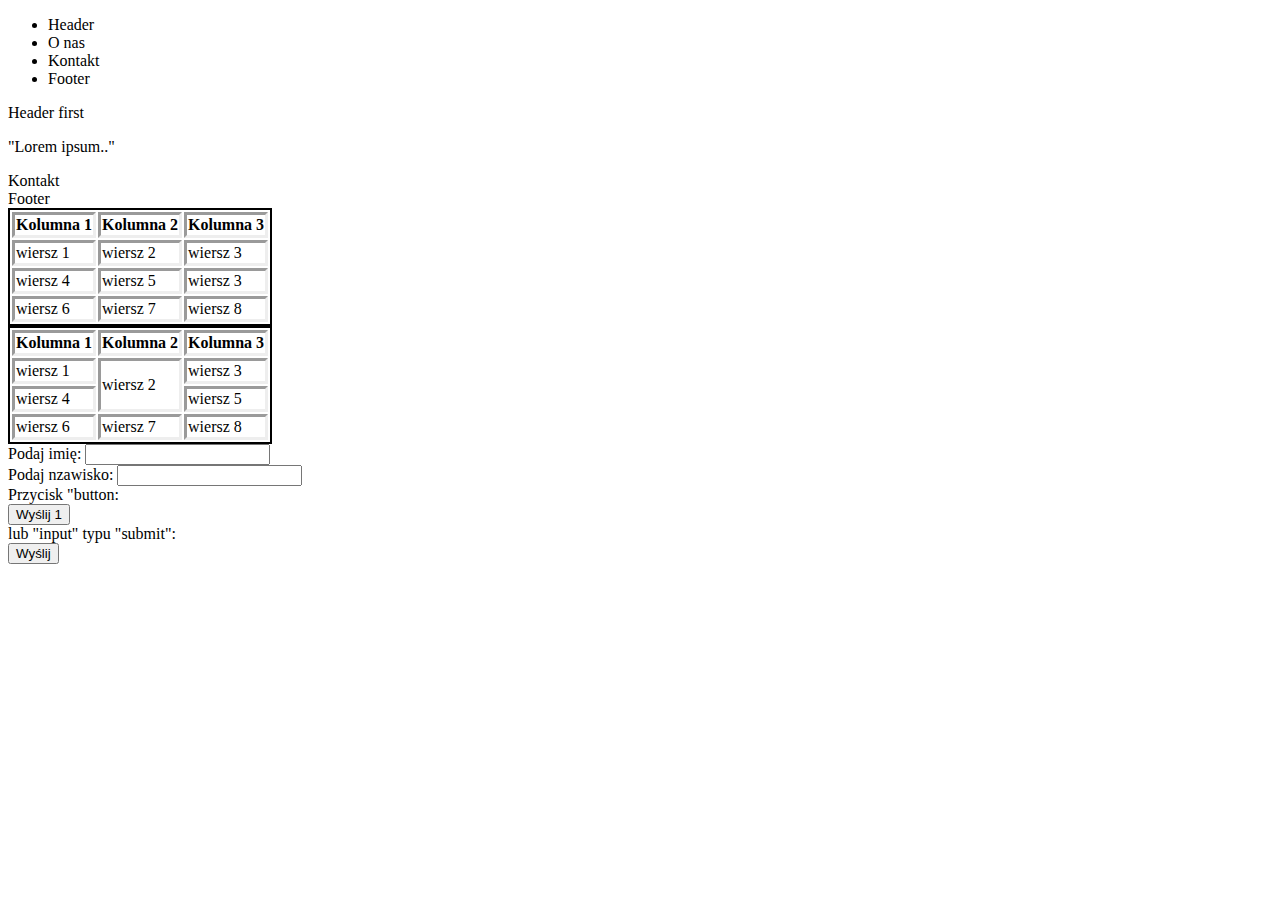
<file: zad14/index.html>
<!DOCTYPE html>
<html lang="pl">
<head>
    <meta charset="UTF-8">
    <meta http-equiv="X-UA-Compatible" content="IE=edge">
    <meta name="viewport" content="width=device-width, initial-scale=1.0">
    <title>Zadanie 14</title>
    <style>
        table{border: 2px solid #000}
        th, td {border-style: inset}
    </style>
</head>
<body>
    <!-- Zad. 14 -->
    <!-- Nav section with ul and li  -->
    <nav id="menu-nav">
        <ul id="menu-nav-ul">
            <li>Header</li>
            <li>O nas</li>
            <li>Kontakt</li>
            <li>Footer</li>
        </ul>
    </nav>
    <!-- Header section -->
    <header id="main">Header first</header>
    <!-- About us section -->
    <section id="o-nas">
        <p class="tekst">"Lorem ipsum.."</p>
    </section>
    <!-- Contact section -->
    <section id="kontakt">Kontakt</section>
    <!-- Footer section -->
    <footer id="footer">Footer</footer>
    <!-- Zad. 15 -->
    <table>
        <th>Kolumna 1</th>
        <th>Kolumna 2</th>
        <th>Kolumna 3</th>
        <tr>
            <td>wiersz 1</td>
            <td>wiersz 2</td>
            <td>wiersz 3</td>
        </tr>
        <tr>
            <td>wiersz 4</td>
            <td>wiersz 5</td>
            <td>wiersz 3</td>
        </tr>
        <tr>
            <td>wiersz 6</td>
            <td>wiersz 7</td>
            <td>wiersz 8</td>
        </tr>
    </table>
    <!-- Zad. 16 -->
    <table>
        <tr>  
            <th>Kolumna 1</th>
            <th>Kolumna 2</th>
            <th>Kolumna 3</th>
        </tr>
        <tr>
            <td >wiersz 1</td>
            <td rowspan="2">wiersz 2</td>
            <td>wiersz 3</td>
        </tr>
        <tr>
            <td>wiersz 4</td>
            <td>wiersz 5</td>
        </tr>
        <tr>
            <td>wiersz 6</td>
            <td>wiersz 7</td>
            <td>wiersz 8</td>
        </tr>
    </table>
     <!-- Zad. 17 -->
    <form>
        <label for="input-imie" name="imie-ety">Podaj imię:</label>
        <input type="text" name="imie-text" id="input-imie">
        <br>
        <label for="input-nazwisko" name="nazwisko-ety">Podaj nzawisko:</label>
        <input type="text" name="nazwisko-text" id="input-nazwisko">
        <br>
        <label for="wyslij-button-1">Przycisk "button:</label>
        <br>
        <button id="wyslij-button-1">Wyślij 1</button>
        <br>
        <label for="wyslij-buton-2">lub "input" typu "submit":</label>
        <br>
        <input type="submit" value="Wyślij" id="wyslij-buton-2">
    </form>
</body>
</html>
</file>
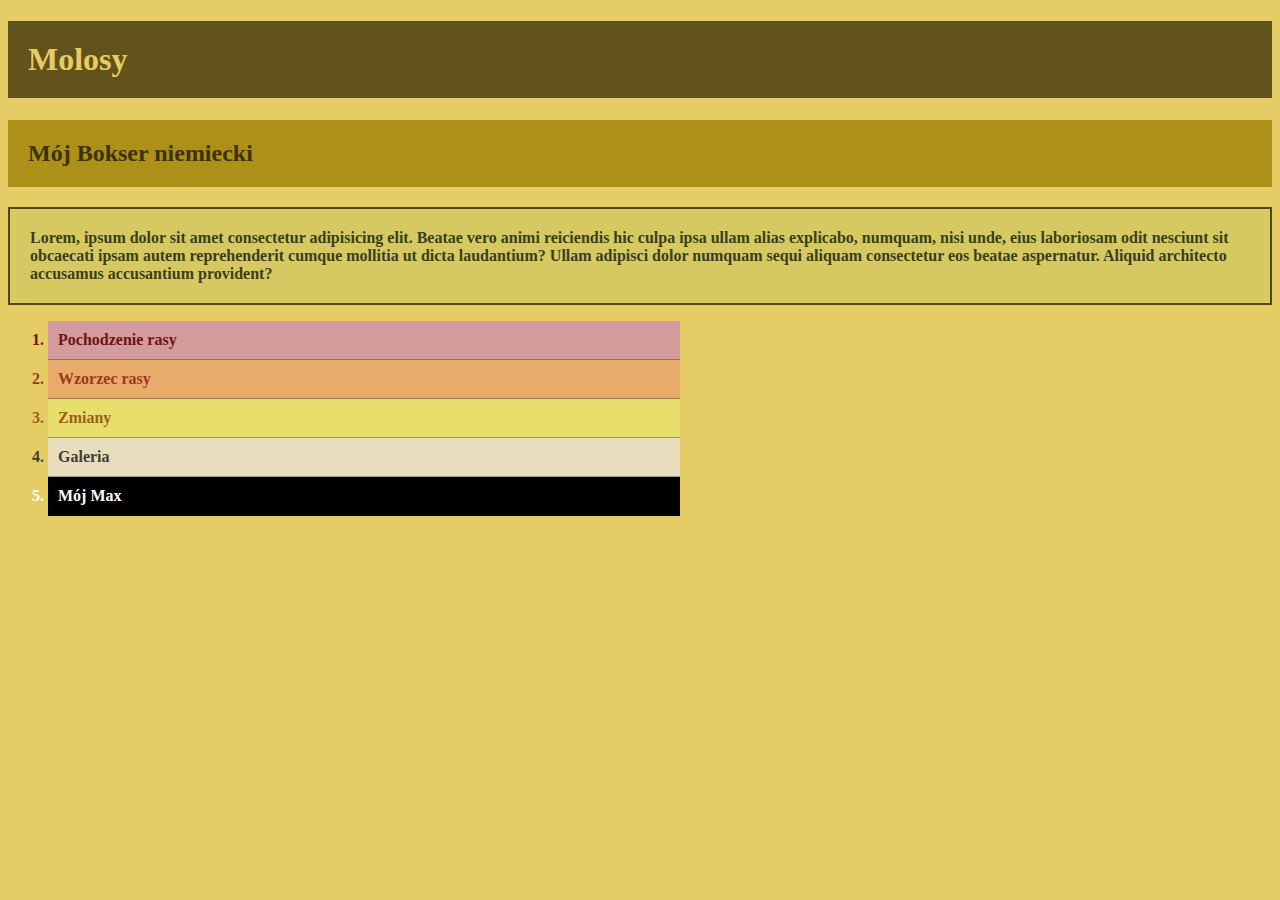
<file: CSS/Zad25/index.html>
<!DOCTYPE html>
<html lang="pl">
<head>
    <meta charset="UTF-8">
    <meta http-equiv="X-UA-Compatible" content="IE=edge">
    <meta name="viewport" content="width=device-width, initial-scale=1.0">
    <title>Document</title>
    <link rel="stylesheet" href="style.css">
</head>
<body>
    <h1>Molosy</h1>
    <h2>Mój Bokser niemiecki</h2>
    <p>Lorem, ipsum dolor sit amet consectetur adipisicing elit. Beatae vero animi reiciendis hic culpa ipsa ullam alias explicabo, numquam, nisi unde, eius laboriosam odit nesciunt sit obcaecati ipsam autem reprehenderit cumque mollitia ut dicta laudantium? Ullam adipisci dolor numquam sequi aliquam consectetur eos beatae aspernatur. Aliquid architecto accusamus accusantium provident?</p>
    <ol>
        <li class="li-1">Pochodzenie rasy</li>
        <li class="li-2">Wzorzec rasy</li>
        <li class="li-3">Zmiany</li>
        <li class="li-4">Galeria</li>
        <li class="li-5">Mój Max</li>
    </ol>
</body>
</html>
</file>
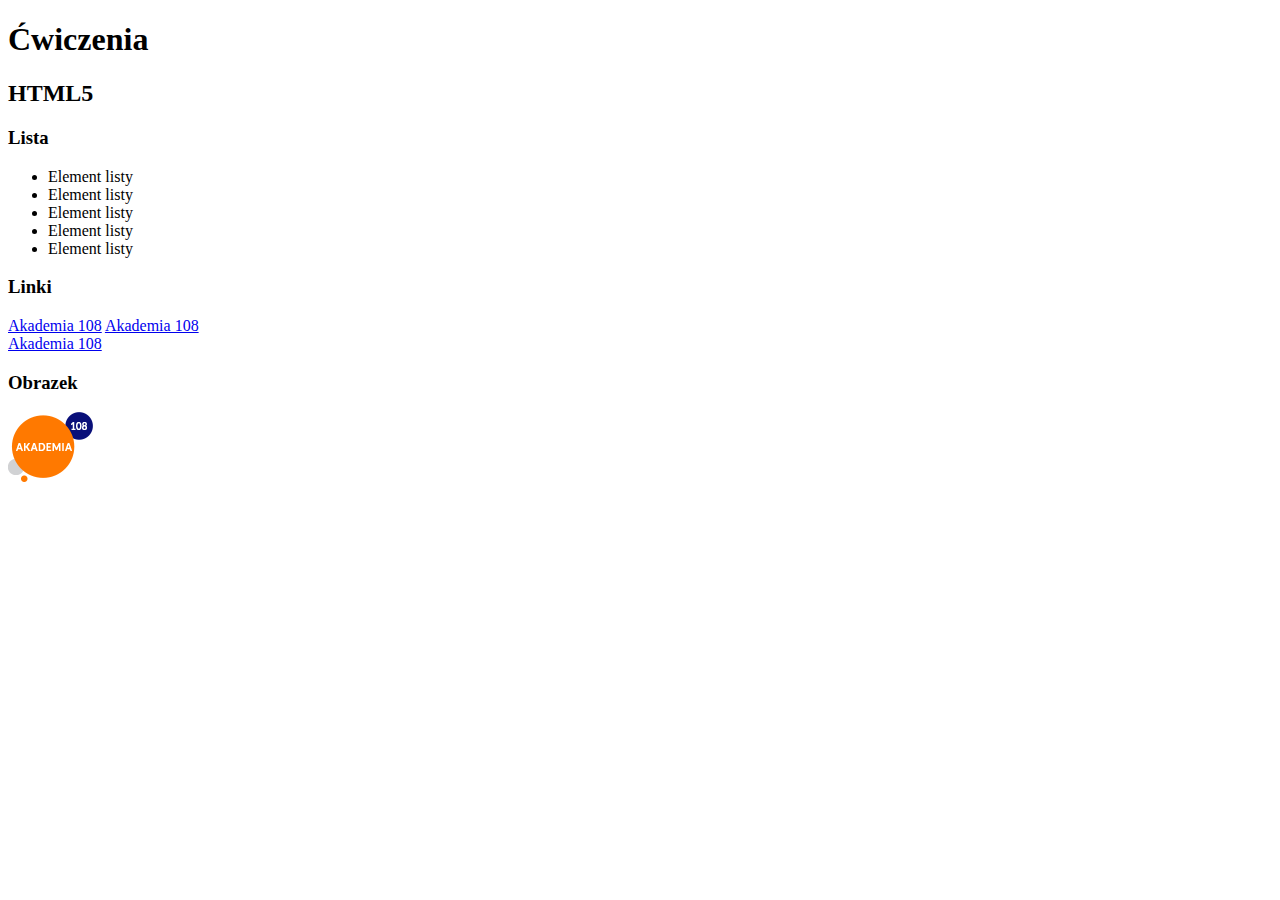
<file: zad18/zadaie18.html>
<!DOCTYPE html>
<html lang="pl">
<head>
    <meta charset="UTF-8">
    <meta http-equiv="X-UA-Compatible" content="IE=edge">
    <meta name="viewport" content="width=device-width, initial-scale=1.0">
    <title>Zadanie 18 </title>
</head>
    <!-- Zadanie 18 -->
    <!-- Header 1 -->
    <h1>Ćwiczenia</h1>
    <!-- Header 2 -->
    <h2>HTML5</h2>
    <!-- Header 3 -->
    <h3>Lista</h3>
    <!-- List section-->
    <ul>
        <li>Element listy</li>
        <li>Element listy</li>
        <li>Element listy</li>
        <li>Element listy</li>
        <li>Element listy</li>
    </ul>
    <!-- Link section -->
    <h3>Linki</h3>
   <a href="https://akademia108.pl/">Akademia 108</a>
   <a href="https://akademia108.pl/">Akademia 108</a>
   <br>
   <a href="https://akademia108.pl/">Akademia 108</a>
   <br>
   <!-- Image section -->
   <h3>Obrazek</h3>
   <img src="akademia108_logo_mob.png" alt="Akademia 108 logo" />
</body>
</html>
</file>
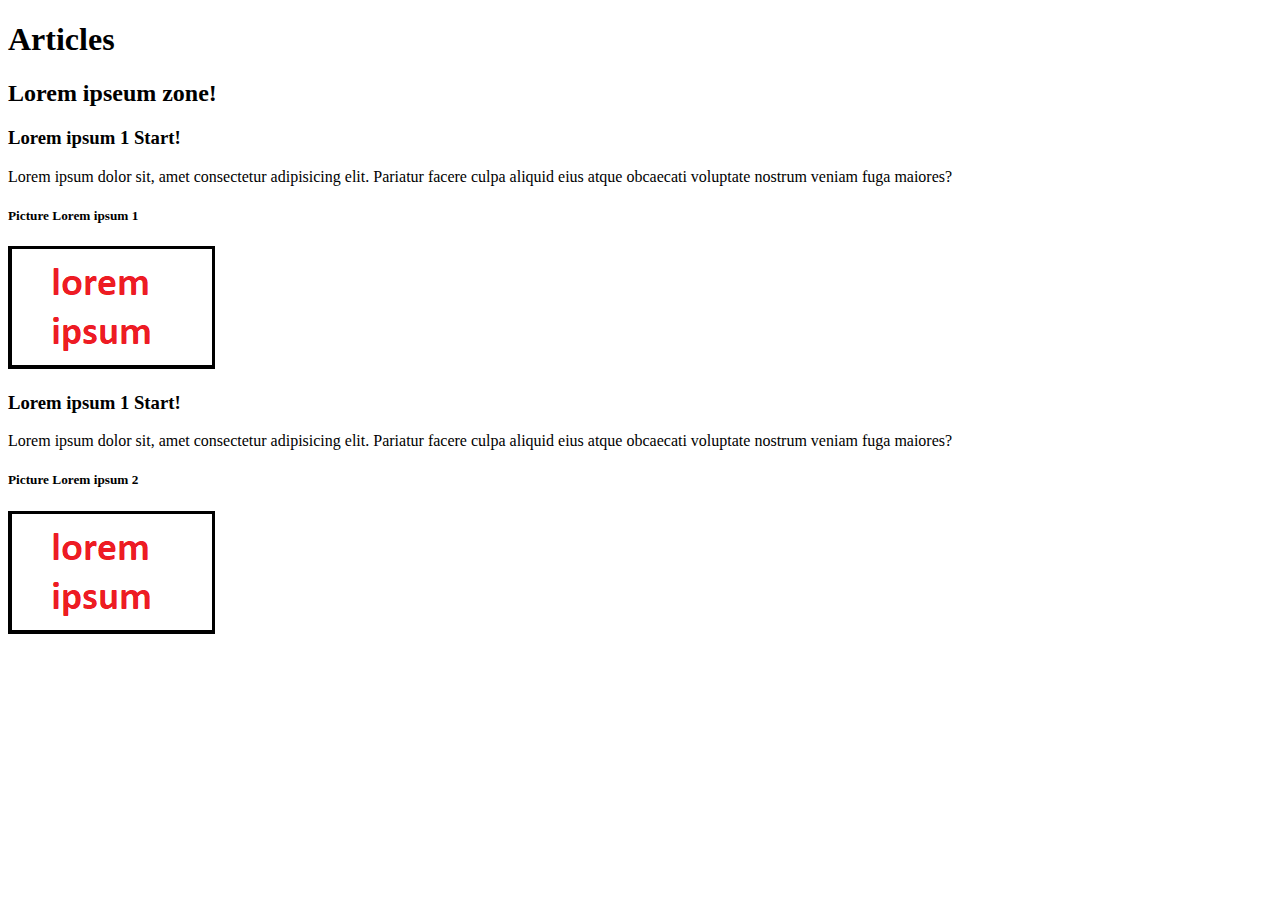
<file: zad19/zad19.html>
<!DOCTYPE html>
<html lang="pl">
<head>
    <meta charset="UTF-8">
    <meta http-equiv="X-UA-Compatible" content="IE=edge">
    <meta name="viewport" content="width=device-width, initial-scale=1.0">
    <title>Zadanie 19</title>
</head>
<body>
    <!-- Zad. 19 -->
    <!-- Nagłówek główny - H1 -  dla całej strony/projektu -->
    <h1>Articles</h1>

    <!-- Sekcja wszystkich arykułów -->
    <section id="articless-all-root">

        <!-- Nagłówek główny wszystkich artykułów  -->
        <h2>Lorem ipseum zone!</h2>

        <!-- Pierwszy artykuł -->
        <article id="article-root-1" class="article-root-1-cls">
            <!-- Nagłówek pierwszego artykułu -->
            <h3>Lorem ipsum 1 Start!</h3>
            <!-- Treśc w akapicie pierwszego arykułu -->
            <p class="p-cls"> Lorem ipsum dolor sit, amet consectetur adipisicing elit. Pariatur facere culpa aliquid eius atque obcaecati voluptate nostrum veniam fuga maiores? </p>
            <!-- Nagłówek zdjęcia w pierwszym artkule -->
            <h5>Picture Lorem ipsum 1</h5>
            <!-- Zdjęcie w pierwszym artykule -->
            <img src="loremIpsum.png" alt="Lorem ipsum pcture">
        </article>
        <!-- Drugi artykuł -->
        <article id="article-root-2" class="article-root-1-cls">
            <!-- Nagłówek drugiego artykułu -->
            <h3>Lorem ipsum 1 Start!</h3>
            <!-- Treśc w akapicie drugiego arykułu -->
            <p class="p-cls"> Lorem ipsum dolor sit, amet consectetur adipisicing elit. Pariatur facere culpa aliquid eius atque obcaecati voluptate nostrum veniam fuga maiores? </p>
            <!-- Nagłówek zdjęcia w drugim artkule -->
            <h5>Picture Lorem ipsum 2</h5>
            <!-- Zdjęcie w drugim artykule -->
            <img src="loremIpsum.png" alt="Lorem ipsum pcture">
        </article>
    </section>
</body>
</html>
</file>
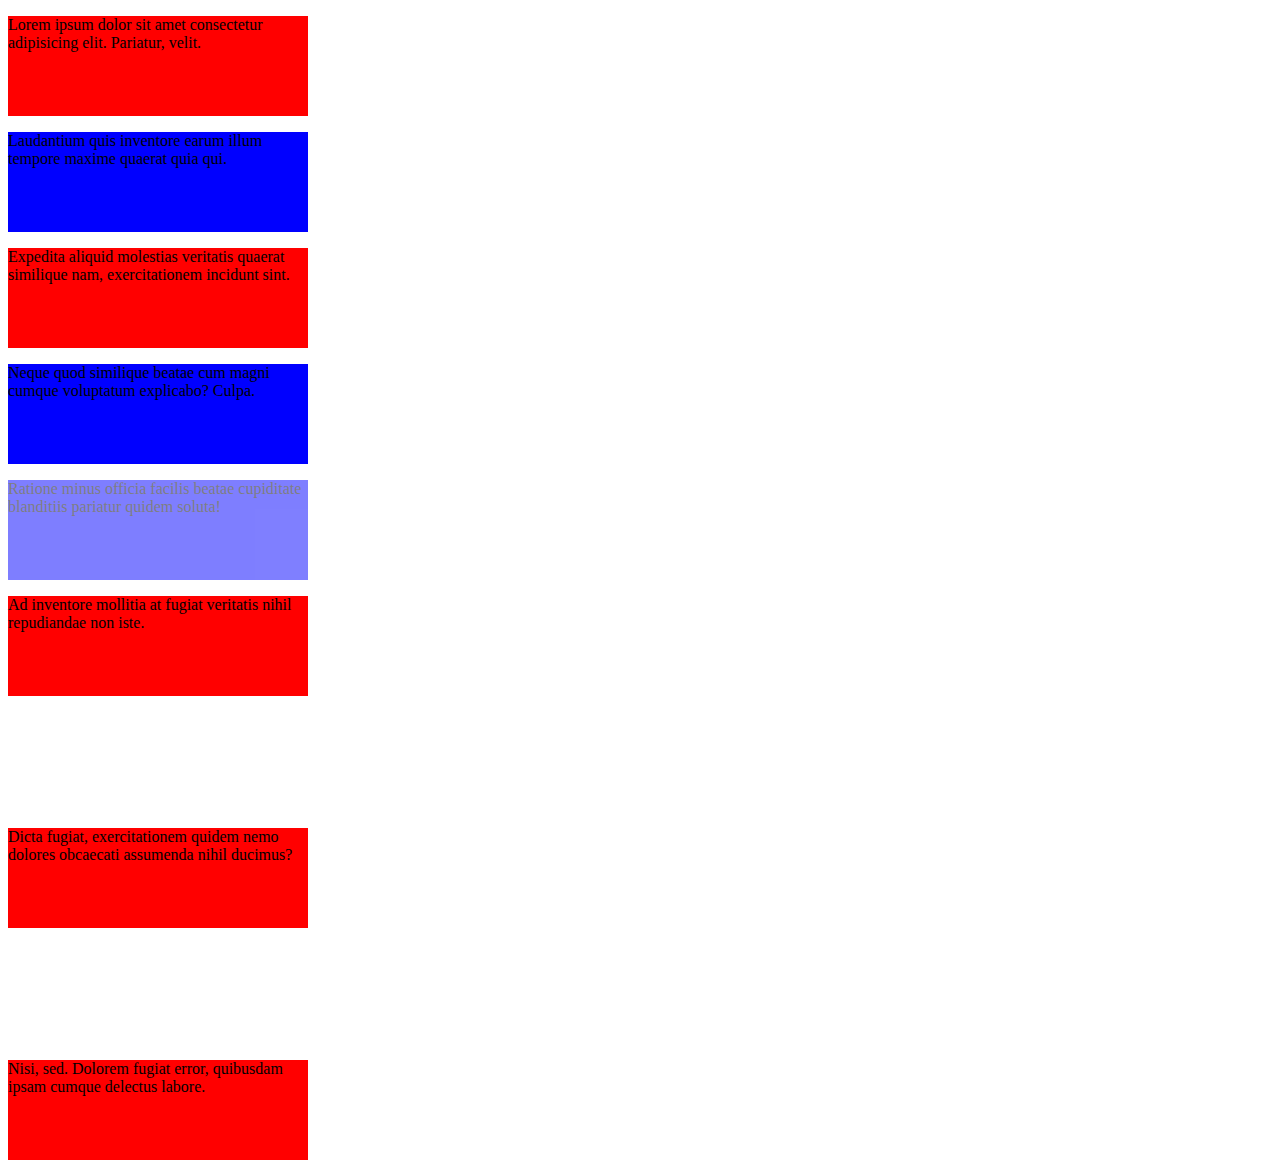
<file: zad26/zad26.html>
<!DOCTYPE html>
<html lang="pl">
<head>
    <meta charset="UTF-8">
    <meta http-equiv="X-UA-Compatible" content="IE=edge">
    <meta name="viewport" content="width=device-width, initial-scale=1.0">
    <title>Zadanie 26-css-wybrane-paragrafy</title>
    <link rel="stylesheet" href="style.css">
</head>
<body>
    <p class="p-cls">Lorem ipsum dolor sit amet consectetur adipisicing elit. Pariatur, velit.</p>
    <p class="p-cls p-blue">Laudantium quis inventore earum illum tempore maxime quaerat quia qui.</p>
    <p class="p-cls">Expedita aliquid molestias veritatis quaerat similique nam, exercitationem incidunt sint.</p>
    <p class="p-cls p-blue">Neque quod similique beatae cum magni cumque voluptatum explicabo? Culpa.</p>
    <p class="p-cls p-blue p-opacity-half">Ratione minus officia facilis beatae cupiditate blanditiis pariatur quidem soluta!</p>
    <p class="p-cls">Ad inventore mollitia at fugiat veritatis nihil repudiandae non iste.</p>
    <p class="p-cls p-opacity">Rerum natus voluptatibus odio reprehenderit, eveniet commodi magnam quasi at?</p>
    <p class="p-cls">Dicta fugiat, exercitationem quidem nemo dolores obcaecati assumenda nihil ducimus?</p>
    <p class="p-cls p-opacity">Odit itaque debitis ex voluptatem iste incidunt libero accusantium quia?</p>
    <p class="p-cls">Nisi, sed. Dolorem fugiat error, quibusdam ipsam cumque delectus labore.</p>

</body>
</html>
</file>
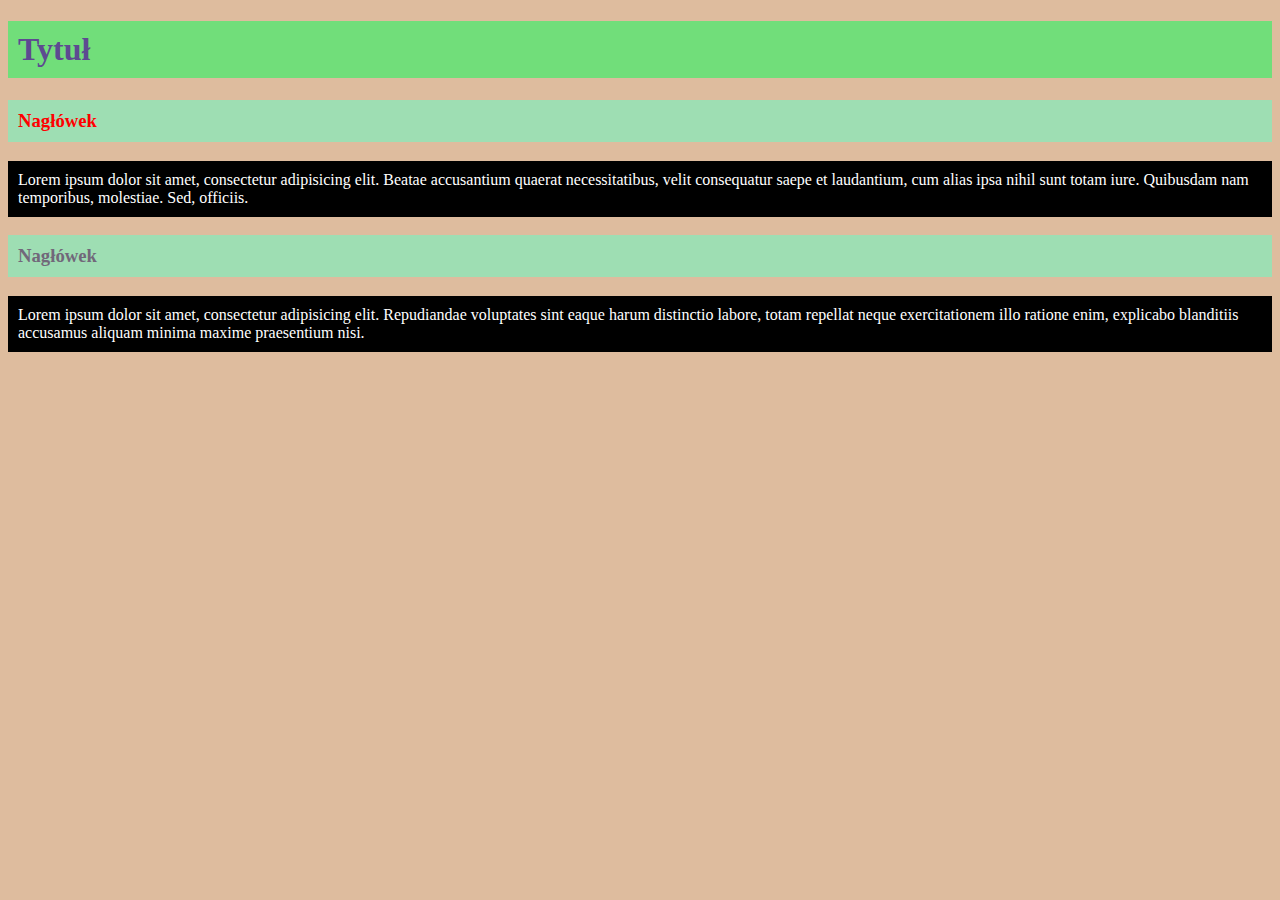
<file: zad27/zad27.html>
<!DOCTYPE html>
<html lang="pl">
<head>
    <meta charset="UTF-8">
    <meta http-equiv="X-UA-Compatible" content="IE=edge">
    <meta name="viewport" content="width=device-width, initial-scale=1.0">
    <title>Zad 27-css-delektory-css</title>
    <link rel="stylesheet" href="style.css">
</head>
<body>
    <h1>Tytuł</h1>
    <h3>Nagłówek</h3>
    <p>Lorem ipsum dolor sit amet, consectetur adipisicing elit. Beatae accusantium quaerat necessitatibus, velit consequatur saepe et laudantium, cum alias ipsa nihil sunt totam iure. Quibusdam nam temporibus, molestiae. Sed, officiis.</p>
    <h3>Nagłówek</h3>
    <p>Lorem ipsum dolor sit amet, consectetur adipisicing elit. Repudiandae voluptates sint eaque harum distinctio labore, totam repellat neque exercitationem illo ratione enim, explicabo blanditiis accusamus aliquam minima maxime praesentium nisi.</p>
</body>
</html>
</file>
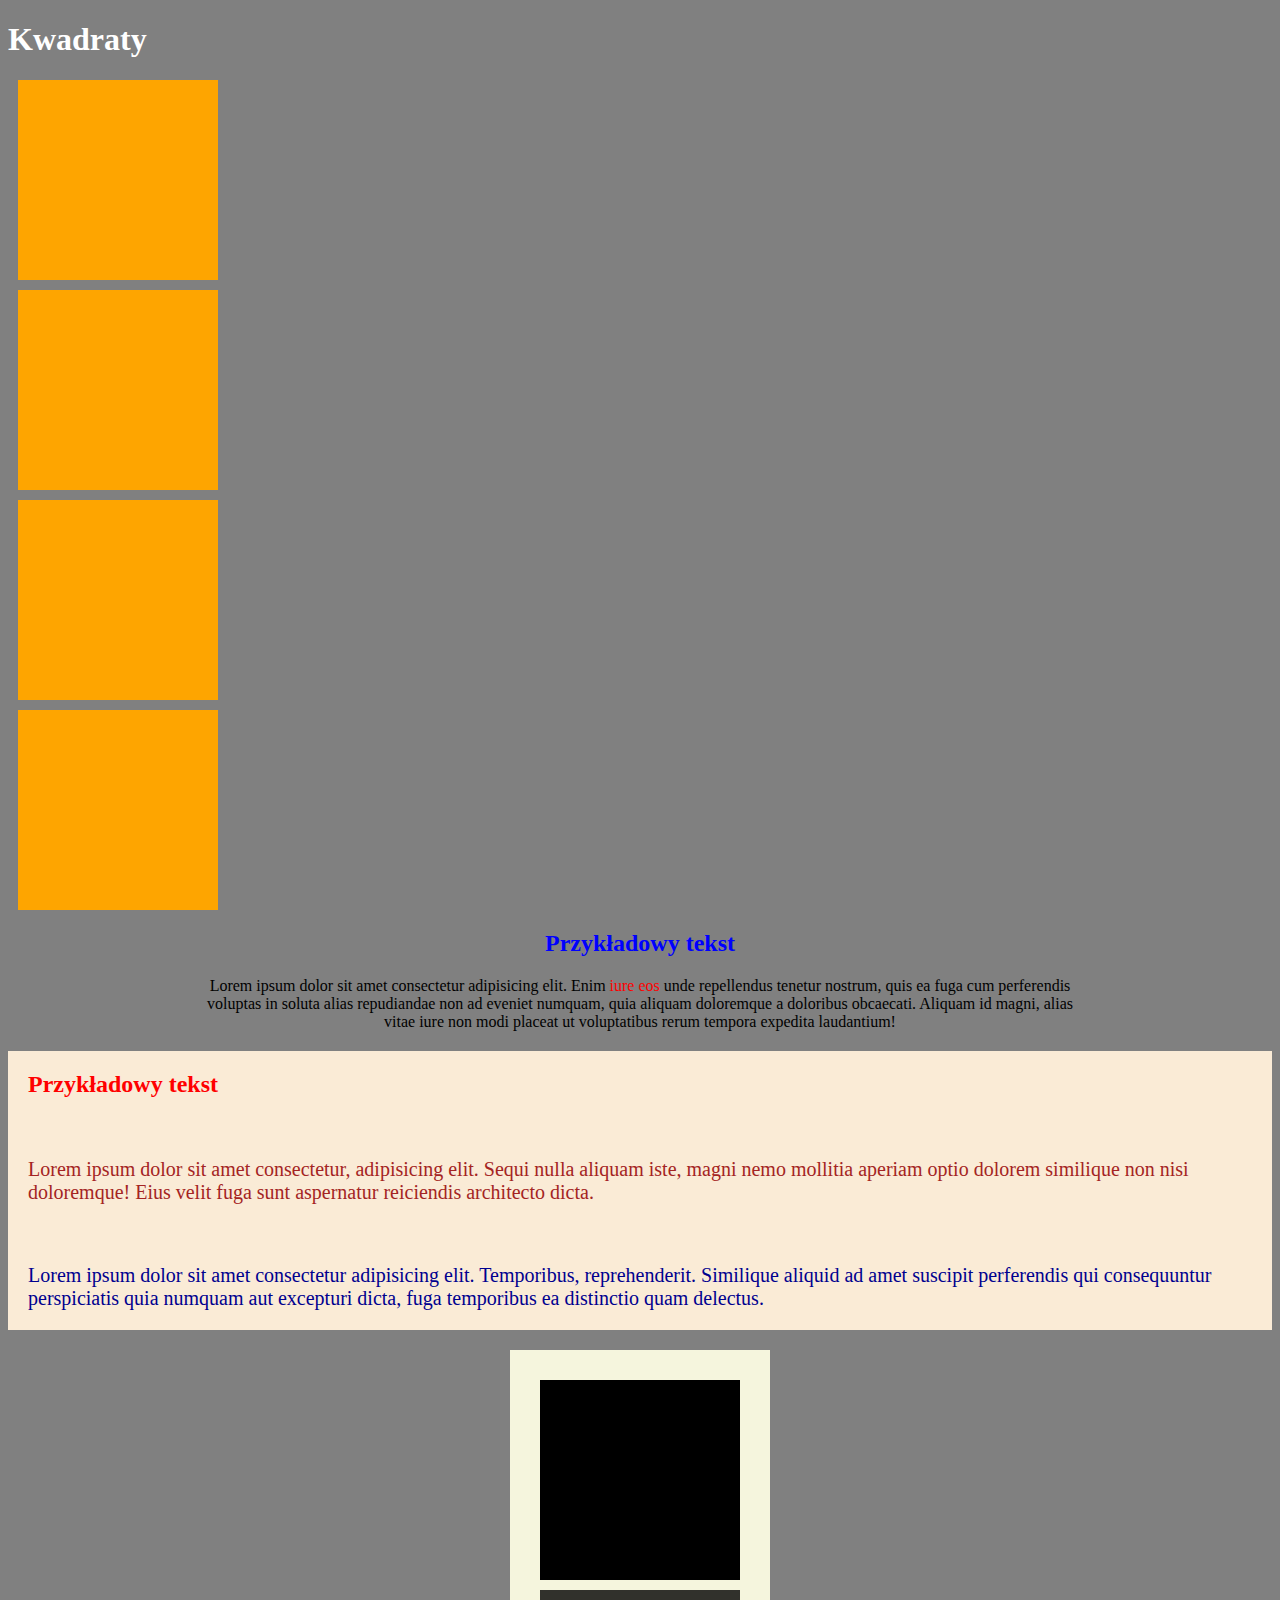
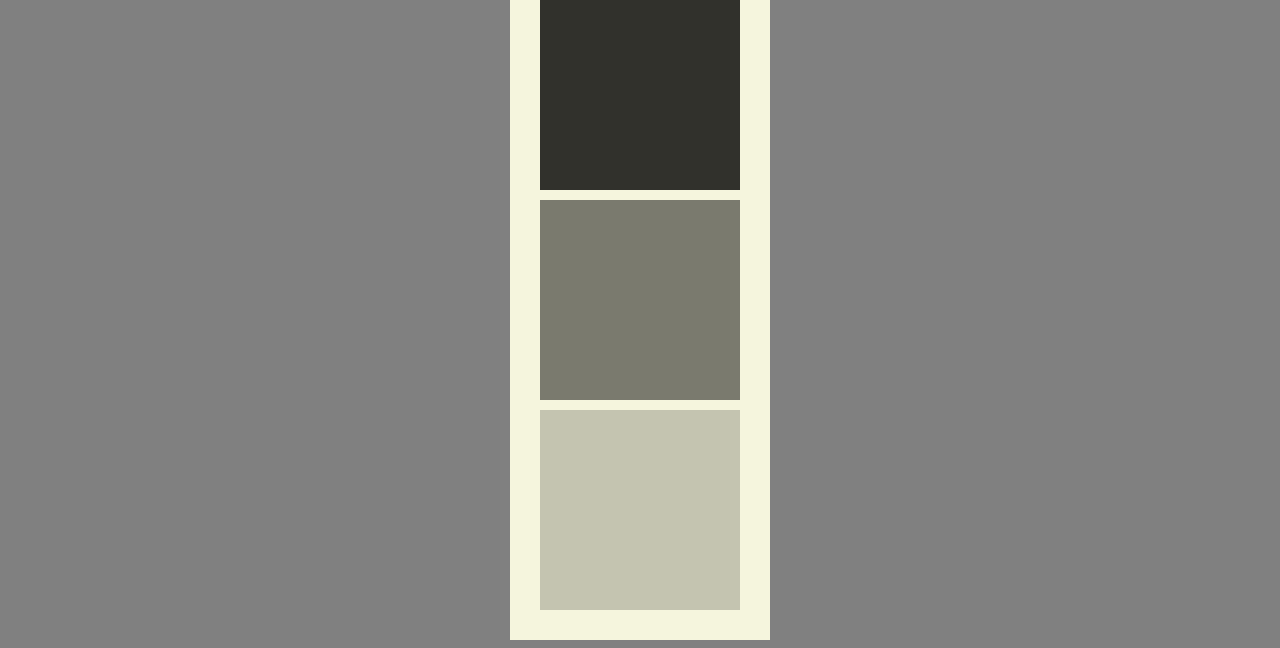
<file: CSS/Zad-21-24/cssStart.html>
<!DOCTYPE html>
<html lang="pl">
<head>
    <meta charset="UTF-8">
    <meta http-equiv="X-UA-Compatible" content="IE=edge">
    <meta name="viewport" content="width=device-width, initial-scale=1.0">
    <title>Zadania CSS Start</title>
    <link rel="stylesheet" href="css/style.css">
</head>
<body>
    <!-- Zadanie 21-css-kwadraty -->
    <h1>Kwadraty</h1>
    <div id="div1" class="div-cls"></div>
    <div id="div2" class="div-cls"></div>
    <div id="div3" class="div-cls"></div>
    <div id="div4" class="div-cls"></div>
    <!-- Zadanie 22-css-tekst -->
    <h2 class="zadTekst">Przykładowy tekst</h2>
    <p class="zadTekst-para">Lorem ipsum dolor sit amet consectetur adipisicing elit. Enim <span class=span-cls>iure eos</span> unde repellendus tenetur nostrum, quis ea fuga cum perferendis voluptas in soluta alias repudiandae non ad eveniet numquam, quia aliquam doloremque a doloribus obcaecati. Aliquam id magni, alias vitae iure non modi placeat ut voluptatibus rerum tempora expedita laudantium!</p>
    <!-- Zadanie 23-css-kolory -->
    <div id="zad23">
        <h2 class="zad23-header">Przykładowy tekst</h2>
        <p class="p-23-1">Lorem ipsum dolor sit amet consectetur, adipisicing elit. Sequi nulla aliquam iste, magni nemo mollitia aperiam optio dolorem similique non nisi doloremque! Eius velit fuga sunt aspernatur reiciendis architecto dicta. </p>
        <p class="p-23-2"> Lorem ipsum dolor sit amet consectetur adipisicing elit. Temporibus, reprehenderit. Similique aliquid ad amet suscipit perferendis qui consequuntur perspiciatis quia numquam aut excepturi dicta, fuga temporibus ea distinctio quam delectus. </p>
    </div>
    <!-- Zad. 24-css-kwadraty-przezroczyste -->
    <div id="cointainer-qwo">
        <div id="qw1" class="qw-cls"></div>
        <div id="qw2" class="qw-cls"></div>
        <div id="qw3" class="qw-cls"></div>
        <div id="qw4" class="qw-cls"></div>
    </div>


</body>
</html>
</file>
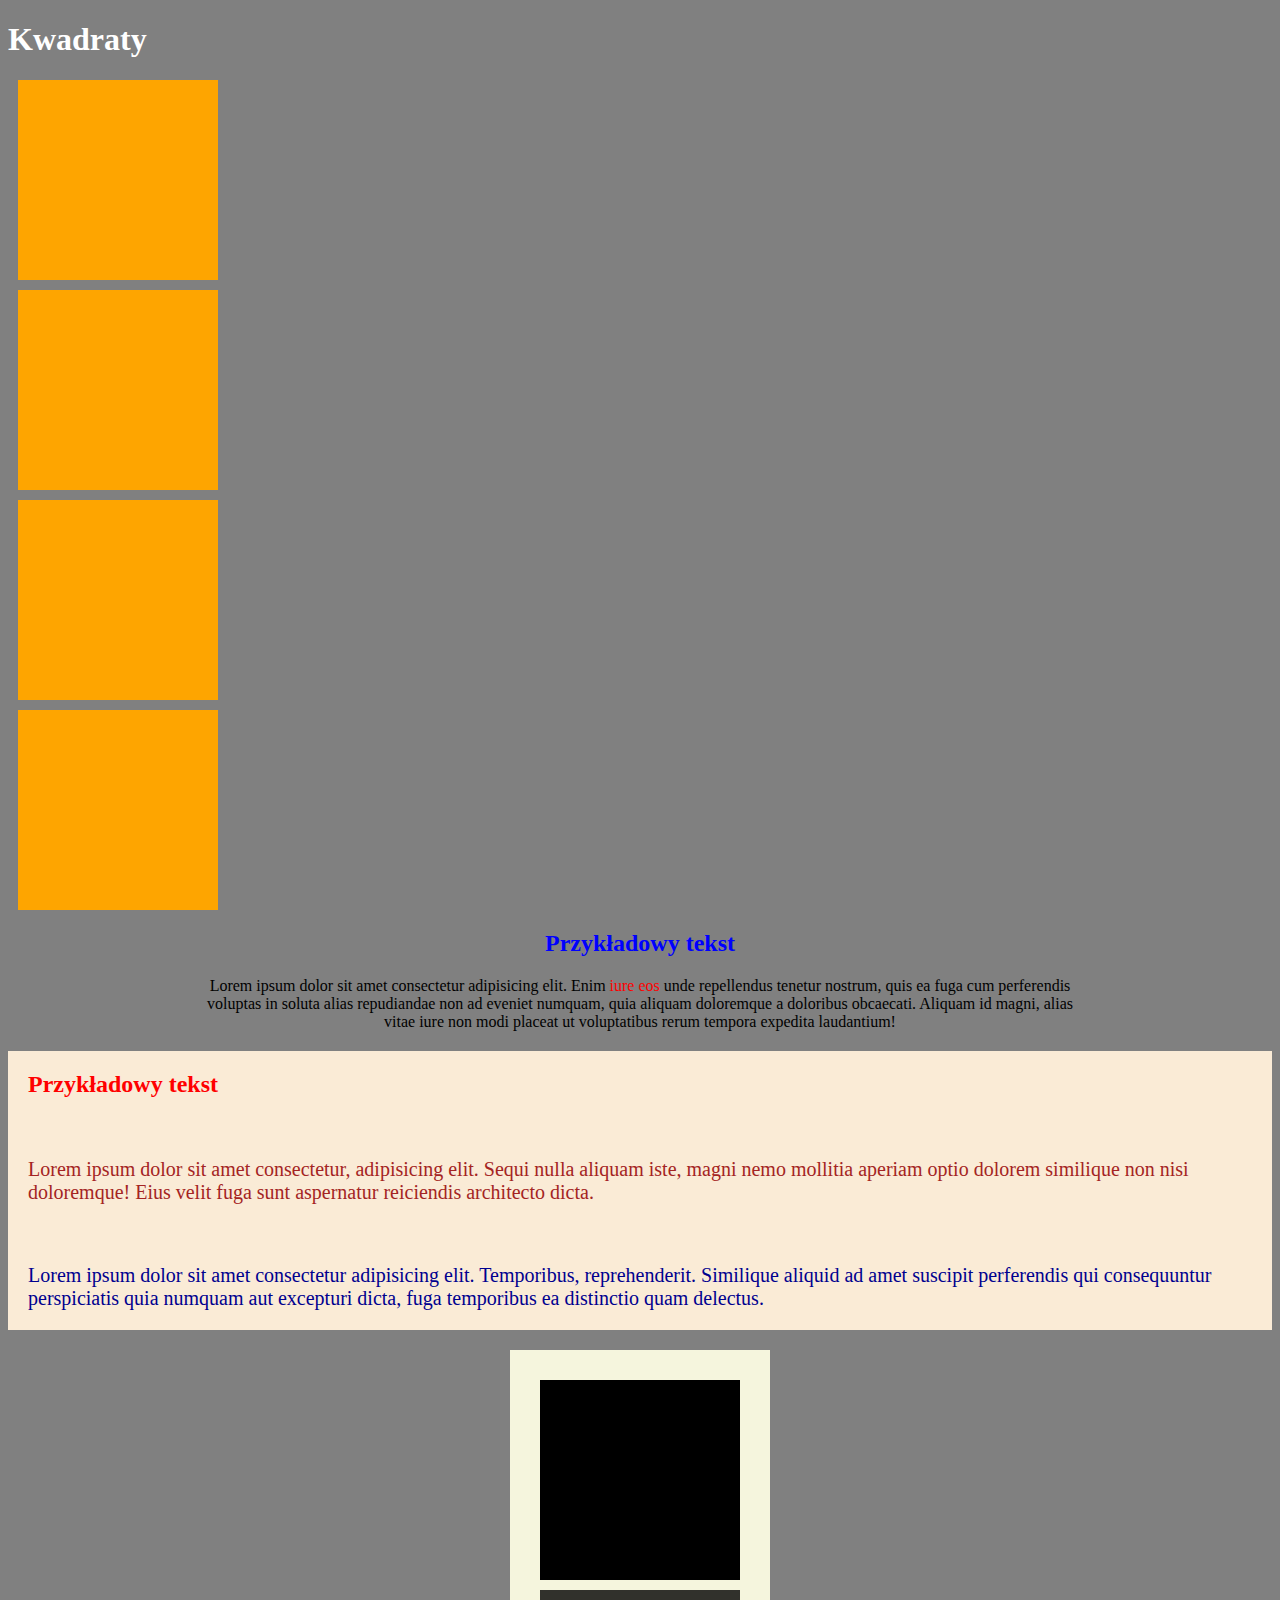
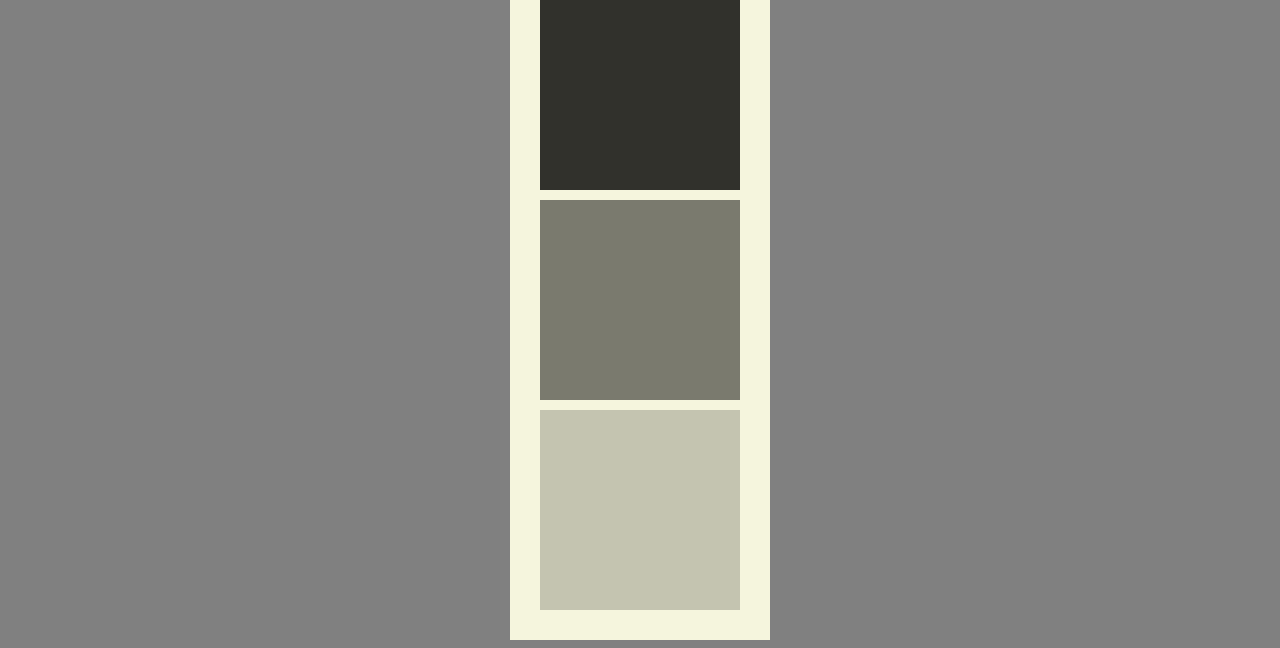
<file: CSS/Zad24/cssStart.html>
<!DOCTYPE html>
<html lang="pl">
<head>
    <meta charset="UTF-8">
    <meta http-equiv="X-UA-Compatible" content="IE=edge">
    <meta name="viewport" content="width=device-width, initial-scale=1.0">
    <title>Zadania CSS Start</title>
    <link rel="stylesheet" href="css/style.css">
</head>
<body>
    <!-- Zadanie 21-css-kwadraty -->
    <h1>Kwadraty</h1>
    <div id="div1" class="div-cls"></div>
    <div id="div2" class="div-cls"></div>
    <div id="div3" class="div-cls"></div>
    <div id="div4" class="div-cls"></div>
    <!-- Zadanie 22-css-tekst -->
    
    <h2 class="zadTekst">Przykładowy tekst</h2>
    <p class="zadTekst-para">Lorem ipsum dolor sit amet consectetur adipisicing elit. Enim <span class=span-cls>iure eos</span> unde repellendus tenetur nostrum, quis ea fuga cum perferendis voluptas in soluta alias repudiandae non ad eveniet numquam, quia aliquam doloremque a doloribus obcaecati. Aliquam id magni, alias vitae iure non modi placeat ut voluptatibus rerum tempora expedita laudantium!</p>
    <!-- Zadanie 23-css-kolory -->
    <div id="zad23">
        <h2 class="zad23-header">Przykładowy tekst</h2>
        <p class="p-23-1">Lorem ipsum dolor sit amet consectetur, adipisicing elit. Sequi nulla aliquam iste, magni nemo mollitia aperiam optio dolorem similique non nisi doloremque! Eius velit fuga sunt aspernatur reiciendis architecto dicta. </p>
        <p class="p-23-2"> Lorem ipsum dolor sit amet consectetur adipisicing elit. Temporibus, reprehenderit. Similique aliquid ad amet suscipit perferendis qui consequuntur perspiciatis quia numquam aut excepturi dicta, fuga temporibus ea distinctio quam delectus. </p>
    </div>
    <!-- Zad. 24-css-kwadraty-przezroczyste -->
    <div id="cointainer-qwo">
        <div id="qw1" class="qw-cls"></div>
        <div id="qw2" class="qw-cls"></div>
        <div id="qw3" class="qw-cls"></div>
        <div id="qw4" class="qw-cls"></div>
    </div>


</body>
</html>
</file>
<file: CSS/Zad25/style.css>
body {
    background-color: #E6CC65;
}

h1 {
    background-color: #61531B;
    padding: 20px;
    color: #E6CC65;

}

h2 {
    background-color: #AD9018;
    color: #3D3309;
    padding: 20px;
}

p {
    background-color: #D7C961;
    padding: 20px;
    border: 2px solid #4F4917;
    color: #38401A;
    font-weight: bolder;
}

ol li {
    width: 50%;
    font-weight: bolder;
    border-bottom: 1px solid rgb(0, 0, 0, 0.3);
    padding: 10px;
}

.li-1 {
    background-color: #d39c9c;
    color: #6f1313;
}

.li-2 {
    color: #9E391A;
    background-color: #E8AB6B;
}

.li-3 {
    color: #9E5E19;
    background-color: #E8DE6B;
}

.li-4 {
    color: #403F34;
    background-color: #E8DEBE;
}

.li-5 {
    color: #fff;
    background-color: #000;
}
</file>
<file: zad26/style.css>
.p-cls {
    width: 300px;
    height: 100px;
    background-color: rgb(2550, 0, 0);
}

.p-blue {
    background-color: rgb(0, 0, 255);
}

.p-opacity {
    opacity: 0;
}
.p-opacity-half {
    opacity: 0.5;
}
</file>
<file: zad27/style.css>
body {
    background-color: #DEBC9E;
}

h1 {
    background-color: #71DE7A;
    color: #5D4A91;
    padding: 10px;
}

h3 {
    color: #71687A;
    background-color: #9EDEB3;
    padding: 10px;
}

p {
    color: #fff;
    background-color: #000;
    padding: 10px;
}

h1+h3 {
    color: red;
}
</file>
<file: CSS/Zad-21-24/css/style.css>
body {
    background-color: #808080;
}

h1 {
    color: #fff;
}

/* zad 22 */
.div-cls {
    box-sizing: border-box;
    width: 200px;
    height: 200px;
    background-color: #fea500;
    margin: 10px;
}

.zadTekst {
    color: blue;
    text-align: center;
}

.zadTekst-para {
    display: block;
    width: 70%;
    margin: 0 auto;
    text-align: center;
    font-size: 1.5;
}

.span-cls {
    color: #ff0000;
}

/* Zad 23 */
#zad23 {
    background-color: #faebd6;
}

.zad23-header {
    padding: 20px;
    color: #ff0000;
}

.p-23-1 {
    color: #a42423;
}

.p-23-2 {
    color: #00008f;
}

.p-23-1,
.p-23-2 {
    padding: 20px;
    font-size: 20px;
}

/* Zad 24 */
#container-qwo {
    width: 50%;
    height: auto;
}

#cointainer-qwo {
    margin: 0 auto;
    padding: 20px;
    width: 220px;
    height: auto;
    background-color: #f5f5dd;
}

.qw-cls {
    text-align: center;
    margin: 0 auto;
    width: 200px;
    height: 200px;
    margin: 10px;
}

#qw1 {
    background-color: rgb(0, 0, 0, 1);
}

#qw2 {
    background-color: rgb(0, 0, 0, 0.8);
}

#qw3 {
    background-color: rgb(0, 0, 0, 0.5);
}

#qw4 {
    background-color: rgb(0, 0, 0, 0.2);
}
</file>
<file: CSS/Zad24/css/style.css>
body {
    background-color: #808080;
}

h1 {
    color: #fff;
}

.div-cls {
    box-sizing: border-box;
    width: 200px;
    height: 200px;
    background-color: #fea500;
    margin: 10px;
}

.zadTekst {
    color: blue;
    text-align: center;
}

.zadTekst-para {
    display: block;
    width: 70%;
    margin: 0 auto;
    text-align: center;
    font-size: 1.5;
}

.span-cls {
    color: #ff0000;
}

/* Zad 23 */
#zad23 {
    background-color: #faebd6;
}

.zad23-header {
    padding: 20px;
    color: #ff0000;
}

.p-23-1 {
    color: #a42423;
}

.p-23-2 {
    color: #00008f;
}

.p-23-1,
.p-23-2 {
    padding: 20px;
    font-size: 20px;
}

/* Zad 24 */
#container-qwo {
    width: 50%;
    height: auto;
}

#cointainer-qwo {
    margin: 0 auto;
    padding: 20px;
    width: 220px;
    height: auto;
    background-color: #f5f5dd;
}

.qw-cls {
    text-align: center;
    margin: 0 auto;
    width: 200px;
    height: 200px;
    margin: 10px;
}

#qw1 {
    background-color: rgb(0, 0, 0, 100%);
}

#qw2 {
    background-color: rgb(0, 0, 0, 80%);
}

#qw3 {
    background-color: rgb(0, 0, 0, 50%);
}

#qw4 {
    background-color: rgb(0, 0, 0, 0.2);
}
</file>
